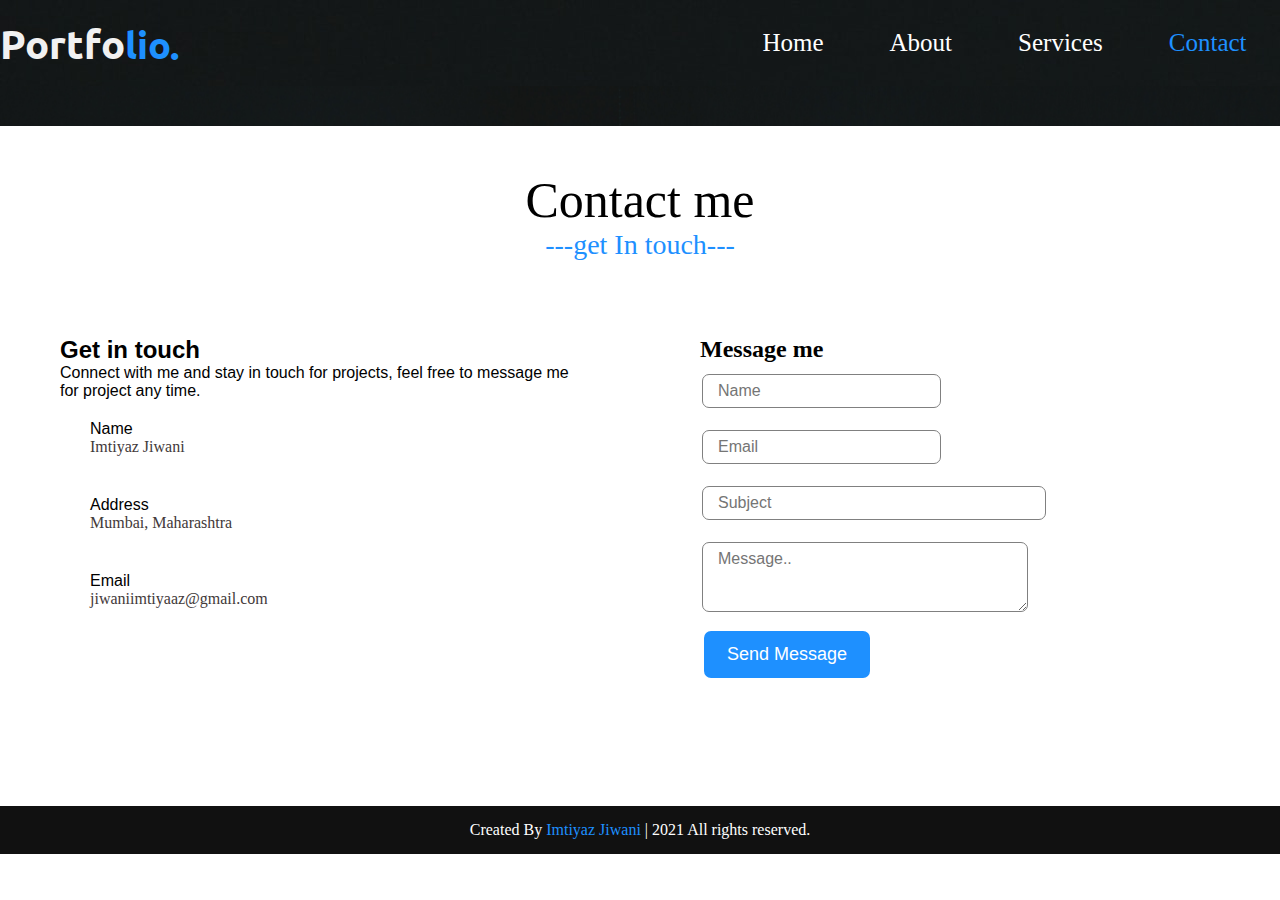
<file: contact.html>
<!DOCTYPE html>
<html lang="en">

<head>
    <meta charset="UTF-8">
    <meta http-equiv="X-UA-Compatible" content="IE=edge">
    <meta name="viewport" content="width=device-width, initial-scale=1.0">
    <title>My Portfolio</title>
    <link rel="stylesheet" href="style.css">


</head>
<style>
    form span {
        color: red;

    }
</style>

<body>

    <div class="backgroundNavbar">

        <nav class="navbar">
            <div class="logo"><a href="#">Portfo<span>lio.</span></a></div>
            <ul class="menu">
                <li><a href="index.html">Home</a></li>
                <li><a href="about.html">About</a></li>
                <li><a href="services.html">Services</a></li>
                <li><a href="contact.html" id="contact">Contact</a></li>
            </ul>
        </nav>
    </div>

    <div class="contact-session">
        <div class="contact-top">
            <span>Contact me</span>
            <span>---get In touch---</span>
        </div>
    </div>
    <div class="get-in-touch">
        <div class="left">
            <h2>Get in touch</h2>
            <p>Connect with me and stay in touch for projects, feel free to message me for project any time.</p>
            <div class="in">
                <p>Name</p>
                <p class="gray">Imtiyaz Jiwani</p>
            </div>
            <div class="in">
                <p>Address</p>
                <p class="gray">Mumbai, Maharashtra</p>
            </div>
            <div class="in">
                <p>Email</p>
                <p class="gray">jiwaniimtiyaaz@gmail.com</p>
            </div>
        </div>
        <div class="right">
            <form action="registrationData.html" onsubmit=" return validateForm()" novalidate>
                <h2>Message me</h2>


                <div class="form-val">

                    <input type="text" placeholder="Name" id="fname" onblur="validate1()">
                    <span id="error1"></span>

                </div>
                <div class="form-val">
                    <input type="Email" placeholder="Email" id="email" onblur="validate2()">
                    <span id="error2"></span>
                </div>



                <div class="form-val">
                    <input type="text" placeholder="Subject" id="subject" onblur="validate3()">
                    <span id="error3"></span>
                </div>

                <div class="form-val">
                    <textarea id="textArea" cols="30" rows="3" placeholder="Message.."
                        onblur="validate4()"></textarea><br>
                    <span id="error4"></span>
                </div>

                <button>Send Message</button>
            </form>
        </div>
    </div>

    <footer>
        <span>Created By <a href="#">Imtiyaz Jiwani</a> | <span class="far fa-copyright"></span> 2021 All rights
            reserved.</span>
    </footer>
    <script src="JS File/validation.js"></script>
</body>

</html>
</file>
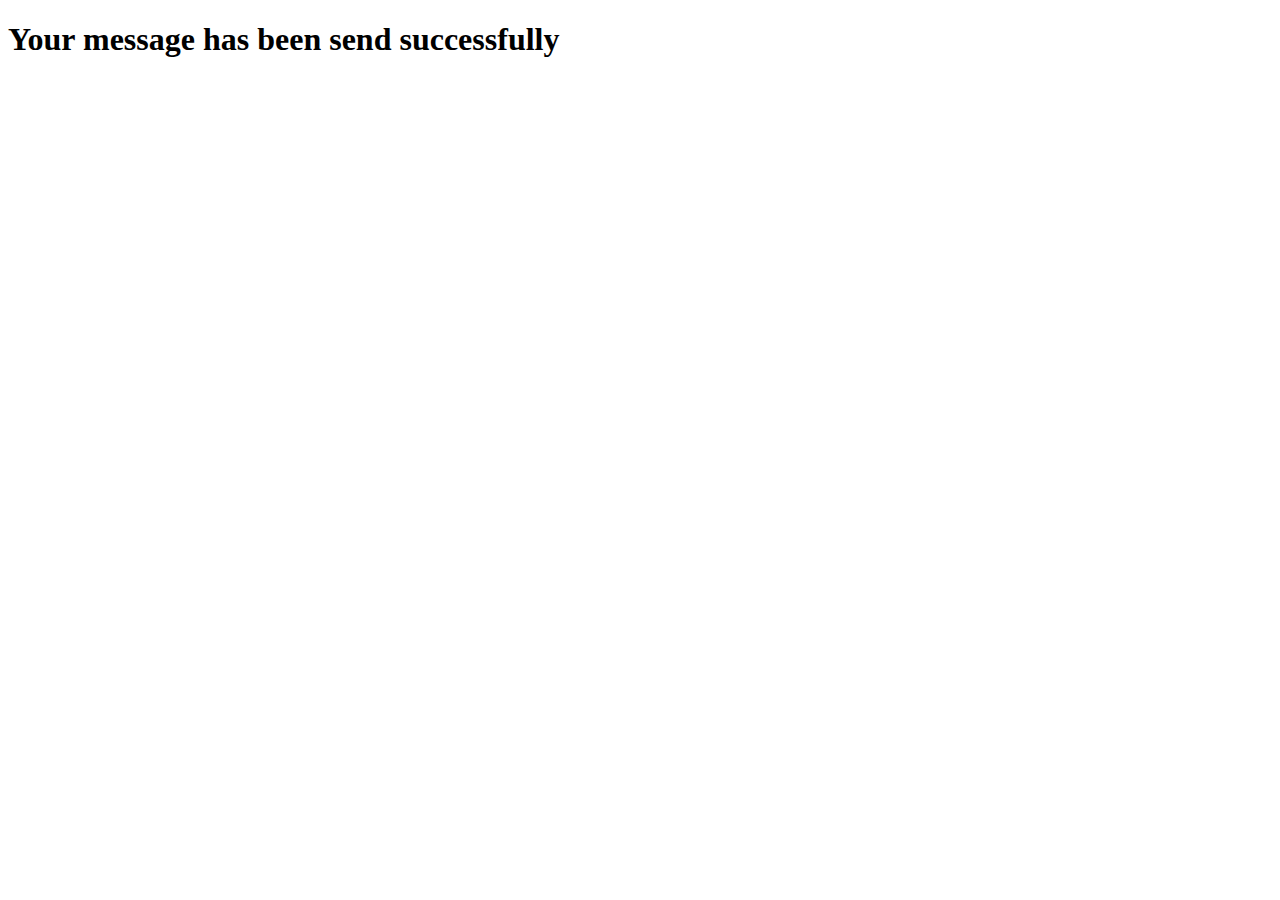
<file: registrationData.html>
<!DOCTYPE html>
<html lang="en">
<head>
    <meta charset="UTF-8">
    <meta http-equiv="X-UA-Compatible" content="IE=edge">
    <meta name="viewport" content="width=device-width, initial-scale=1.0">
    <title>Document</title>
</head>
<body>
    <h1>Your message has been send successfully</h1>
</body>
</html>
</file>
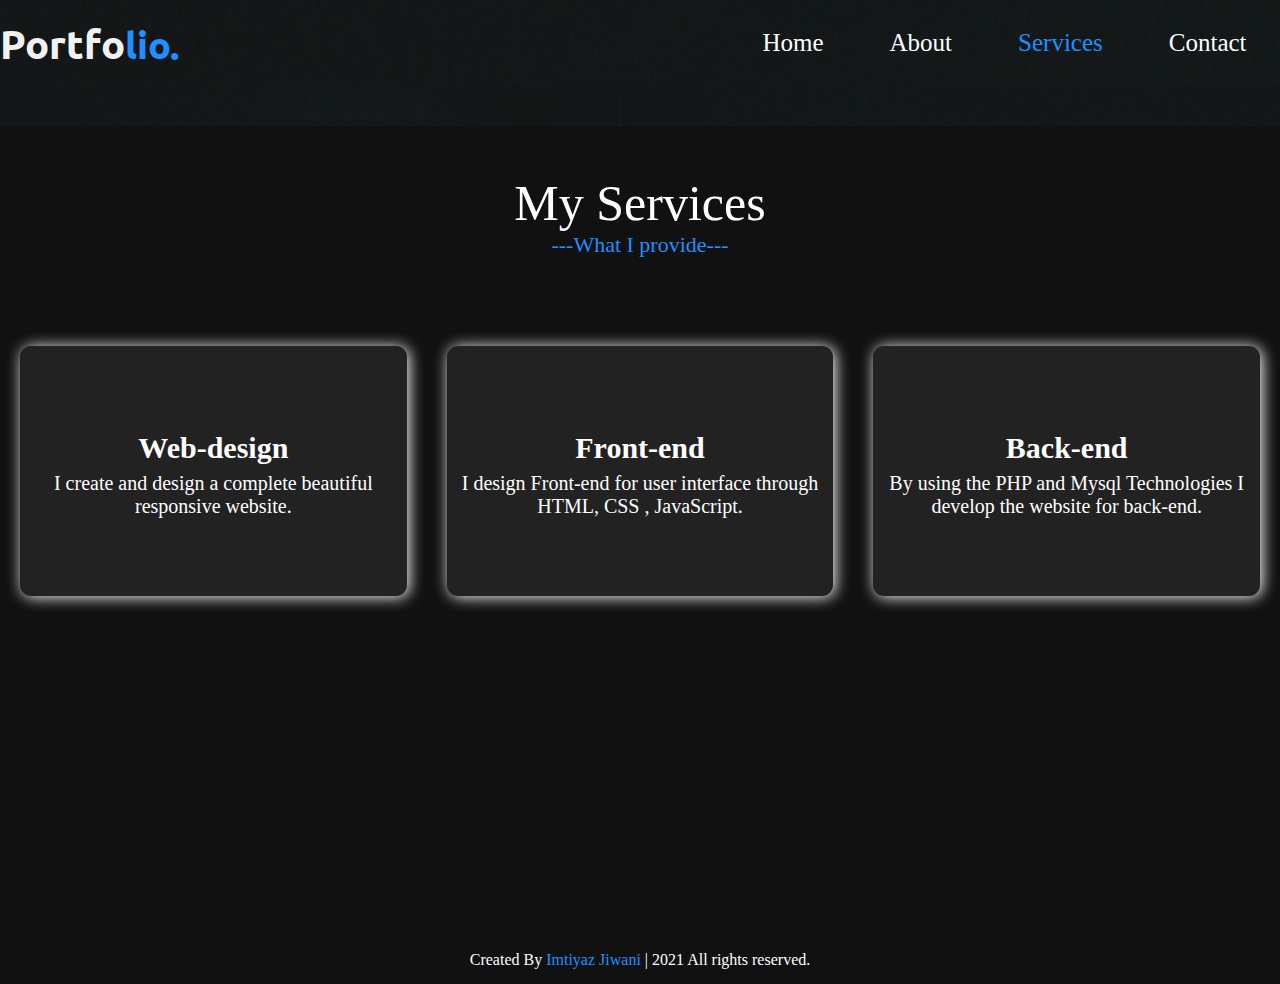
<file: services.html>
<!DOCTYPE html>
<html lang="en">
<head>
    <meta charset="UTF-8">
    <meta http-equiv="X-UA-Compatible" content="IE=edge">
    <meta name="viewport" content="width=device-width, initial-scale=1.0">
    <title>My Portfolio</title>
    <link rel="stylesheet" href="style.css">

</head>
<body>
    <div class="backgroundNavbar-services">

        <nav class="navbar">
            <div class="logo"><a href="#" >Portfo<span>lio.</span></a></div>
                <ul class="menu">
                    <li><a href="index.html">Home</a></li>
                    <li><a href="about.html" >About</a></li>
                    <li><a href="services.html" id="services">Services</a></li>
                    <li><a href="contact.html">Contact</a></li>
              </ul>
         </nav>
    </div>

    
        <div class="service-session">
            <div class="service-top">
                <span>My Services</span>
                <span>---What I provide---</span>
            </div>
            <div class="service-content">
                <div class="content-1">
                    <h2>Web-design</h2>
                    <p>I create and design a complete beautiful responsive website. 
                    </p>
                </div>
                <div class="content-1">
                    <h2>Front-end</h2>
                    <p>I design Front-end for user interface through HTML, CSS , JavaScript.
                    </p></div>
                <div class="content-1">
                    <h2>Back-end</h2>
                    <p>By using the PHP and Mysql Technologies I develop the website for back-end.
                    </p></div>
            </div>
        </div>

        <footer>
            <span>Created By <a href="#">Imtiyaz Jiwani</a> | <span class="far fa-copyright"></span> 2021 All rights reserved.</span>
        </footer>
    
</body>
</html>
</file>
<file: style.css>
/*  import google fonts */
@import url('https://fonts.googleapis.com/css2?family=Poppins:wght@400;500;600;700&family=Ubuntu:wght@400;500;700&display=swap');


*{
    padding: 0;
    margin: 0;
    box-sizing: border-box;
}
.navbar{

    width: 100%;
    background-image: url("homeImg.jpg");

}
:root {
    --blue: #1e90ff;
  }

#home{
    color:  var(--blue);
}
/* Navbar Styling */

.logo{
    
    font-weight: bold;
    font-size: 40px;
}
.logo a {
    color: rgb(241, 241, 241);
    text-decoration: none;
}

.logo span{
    color:  var(--blue);
    font-size: 38px;
}

nav{
    display: flex;
    /* border: 2px solid springgreen; */
    justify-content: center;
    align-items: center;

}
ul:first-child a {
    color:  var(--blue);
  }
nav ul{
    display: flex;
    margin-left: 550px;
}
nav ul li{
    font-size: 25px;

    list-style: none;
    padding: 29px 33px;
    font-family: 'Gill Sans', 'Gill Sans MT', Calibri, 'Trebuchet MS', sans-serifx;
}
nav ul a{
    text-decoration: none;
    color: rgb(255, 255, 255);
    
}

nav ul a:hover{
    transition: all 0.4s ease;
    color:  var(--blue);


}




/* home page Styling */


.backgroundHomeimg{
    /* display: flex; */
    background: url("homeImg.jpg") no-repeat center;
    height: 100vh;
    color: #fff;
    min-height: 500px;
    background-size: cover;
    background-attachment: fixed;
    font-family: 'Ubuntu', sans-serif;
}

.home-content{
    /* border: 2px solid crimson; */
    padding: 55px;
    padding-top: 120px;
}
.text-1{
    font-size: 30px;
    padding-bottom: 30px;

}

.text-2{
    font-size: 65px;
    font-family: Arial, Helvetica, sans-serif;
    font-weight: bolder;
    padding-bottom: 30px;
}

.text-3, .text-3 span{
    font-size: 30px;
    font-family: -apple-system, BlinkMacSystemFont, 'Segoe UI', Roboto, Oxygen, Ubuntu, Cantarell, 'Open Sans', 'Helvetica Neue', sans-serif;
    padding-bottom: 40px;
}

.text-3 span{
    color: var(--blue);
    font-family: cursive;
    font-weight: bold;
    font-size: 30px;
}

.home button{
    font-size: 30px;
    background-color:  var(--blue);
    color: white;
    border: 3px solid  var(--blue);
    border-radius: 7px;
    padding: 10px 20px;
    cursor: pointer;
}
.home button:hover{
    background-color: transparent;
    transition: all 0.4s ease;
    color:  var(--blue);

}

/* About session styling */

.backgroundNavbar{
    background: url("homeImg.jpg") no-repeat center;
    height: 14vh;
    background-size: cover;
    background-attachment: fixed;
    font-family: 'Ubuntu', sans-serif;
    
}

nav .menu li a:hover{
    text-decoration: none;
}
#about{
    color:  var(--blue);
}
.about-top{
    color: brown;
    /* border: 2px red solid; */
    height: 20vh;
    display: flex;
    flex-direction: column;
    justify-content: center;
    align-items: center;
    color:var(--blue);
    font-size: 25px;

}
.about-top>:first-child{
    font-size: 52px;
    font-weight: bold;
    color: black;
}

.about-content{
    /* border: 5px solid navy; */
    height: 70vh;
    width: 90%;
    display: flex;
}

.about-img{
    /* background-color: orchid; */
    width: 50%;
    height: 100%;
    background-image: url(MyPics.jpeg);
    background-repeat: no-repeat, repeat;
    background-size: cover;
    height: 350px;
    width: 450px;
    margin: 40px 120px;
    border-radius: 10px;
    box-shadow: 2px 2px 14px ;
    
}

.my-info{
    /* background-color: rgb(150, 125, 149); */
    width: 50%;
    height: 100%;
    margin: 40px 0px;
    height: 300px;
    width: 500px;
    padding: 30px;
    font-size: 20px;
    margin-left: 0px;


}

.my-info p{
    margin: 10px 0px;
}

/* Downlaod button */

  .download-container{
    /* position: relative;
    display: flex;
    justify-content: center;
    align-items: center;
    flex-direction: column; */
    margin: 30px 0px;
  }
  .download-btn{
    font-size: 20px;
    background-color:  var(--blue);
    color: white;
    border: 3px solid  var(--blue);
    border-radius: 7px;
    padding: 10px 20px;
    cursor: pointer;
    text-decoration: none;

  
  }
  .download-btn:hover{
    background-color: transparent;
    transition: all 0.4s ease;
    color:  var(--blue);
    text-decoration: none;
  }
  .download-btn i{
    margin-left: 5px;
  }
  .countdown{
    font-size: 1.1em;
    font-weight: 700;
    margin-bottom: 20px;
  }
  .countdown span{
    color: #0693F6;
    font-size: 1.5em;
    font-weight: 800;
  }
  
  .pleaseWait-text{
    font-size: 1.1em;
    font-weight: 600;
    display: none;
  }
  .manualDownload-text{
    font-size: 1.1em;
    font-weight: 600;
    display: none;
  }
  .manualDownload-link{
    color: #0693F6;
    font-weight: 600;
    text-decoration: none;
  }

.my-info button:hover{
    background-color: transparent;
    transition: all 0.4s ease;
    color:  var(--blue);
}

/* Myskills styling */


.about-content-skills{
    /* border: 5px solid navy; */
    height: 70vh;
    width: 100%;
    display: flex;
    justify-content: center;
    align-items: center;
}

.about-programming-skills{
   /* border: 2px solid black; */
    width: 50%;
    height: 80%;
    /* margin: 40px 0px; */
    display: block;
    font-size: 22px;
    padding: 40px 70px;
    
}

.my-info-skills{
    /* background-color: rgb(150, 125, 149); */
    /* margin: 40px 50px; */
    height: 80%;
    width: 50%;
    padding: 50px 60px;
    padding-left: 120px;
    font-size: 20px;
    /* margin-left: 0px; */
    /* border: 2px solid red; */


}

.my-info-skills p{
    margin: 10px 0px;
}

.my-info-skills button{
    font-size: 20px;
    background-color:  var(--blue);
    color: white;
    border: 3px solid  var(--blue);
    border-radius: 7px;
    padding: 10px 20px;
    cursor: pointer;
    margin: 20px 0px;
}

.my-info-skills button:hover{
    background-color: transparent;
    transition: all 0.4s ease;
    color:  var(--blue);
}

#file{
    padding: 20px 80px;
}


/* Award Session Styling */
.award{
    display: flex;
    flex-direction: column;
}
.Award-heading p{
    font-size: 25px;
    font-weight: bold;
    display: flex;
justify-content: center;
}
.Award-session{
    display: flex;
    justify-content: space-around;
    margin: 50px 30px ;
    margin-right: 100px;
}
.Award-session div{
    display: flex;
    flex-direction: column;
    justify-content: center;
    align-items: center;
    font-size: 20px;
    font-family: cursive;
    padding: 20px;
}
.Award-session h1{
    color: var(--blue);
}

/* Services Styling */

.backgroundNavbar-services{
    background: url("homeImg.jpg") no-repeat center;
    height: 14vh;
    background-size: cover;
    background-attachment: fixed;
    font-family: 'Ubuntu', sans-serif;
    position: sticky;
}


#services{
    color: var(--blue);
}

.service-session{
    height: 90vh;
    width: 100%;
    background-color: #111;
    display: flex;
    flex-direction: column;
}

.service-top{
    color: brown;
    /* border: 2px red solid; */
    height: 20vh;
    display: flex;
    flex-direction: column;
    justify-content: center;
    align-items: center;
    color:white;
    font-size: 50px;

}
.service-top>:last-child{
    color: var(--blue);
    font-size: 22px;
}

.service-content{
  border: 2px solid voilet;
  width: 100%;
  height: 40vh;
  display: flex;
  justify-content: center;
  text-align: center;

}

.content-1{
    /* border: 2px solid red; */
    width: 400px;
    height: 250px;
    margin: 40px 20px;
    border-radius: 11px;
    color: white;
    display: flex;
    flex-direction: column;
    justify-content: center;
    align-items: center;
    background-color: #222;
    font-size: 20px;
    cursor: pointer;
    box-shadow: 2px 1px 15px;
    

}

.content-1 h2{
    padding: 7px;
}

.content-1:hover{
    background-color: var(--blue);
    transition: all 0.5s ease;
    text-shadow: 1px 1px 4px;
    transform: scale(1.05);

}

/* contact styling */
#contact{
    color: var(--blue);
}

.contact-session{
    height: 20vh;
    width: 100%;
}

.contact-top{
    /* color: brown; */
    /* border: 2px red solid; */
    height: 20vh;
    display: flex;
    flex-direction: column;
    justify-content: center;
    align-items: center;
    color: black;
    font-size: 50px;

}

.contact-top>:last-child{
    color:var(--blue);
    font-size: 28px;

}

.get-in-touch{
    width: 100%;
    height: 500px;
    /* border: 2px solid black; */
    display: flex;
}

.left{
    width: 50%;
    height: 100%;
    /* background-color: rgb(248, 226, 196); */
    padding: 30px 60px;
    font-size: 16px;
    font-family: 'Lucida Sans', 'Lucida Sans Regular', 'Lucida Grande', 'Lucida Sans Unicode', Geneva, Verdana, sans-serif;
}

.in{
    padding: 20px 30px;
}

.gray{
    color: rgb(66, 57, 57);
    font-family: cursive;
}

.right{
    width: 50%;
    height: 100%;
    /* background-color: rgb(203, 204, 248); */
    padding: 30px 60px;
}

input, textarea{
    padding: 7px 15px;
    margin: 11px 2px;
    border-radius: 7px;
    outline: none;
    border: 0.5px solid grey;
    font-size: 16px;
    font-family: 'Lucida Sans', 'Lucida Sans Regular', 'Lucida Grande', 'Lucida Sans Unicode', Geneva, Verdana, sans-serif;

}

#subject{
    width: 344px;
}
#textArea{
    display: inline-block ;
}

.right button{
    font-size: 18px;
    background-color:  var(--blue);
    color: white;
    border: 3px solid  var(--blue);
    border-radius: 7px;
    padding: 10px 20px;
    cursor: pointer;
    margin: 4px 4px;
}
.right button:hover{
    background-color: transparent;
    transition: all 0.4s ease;
    color:  var(--blue);

}

/* footer styling */
footer{
    background: #111;
    padding: 15px 0px;
    color: #fff;
    text-align: center;
}
footer span a{
    color: var(--blue);
    text-decoration: none;
}
footer span a:hover{
    text-decoration: underline;
}
</file>
